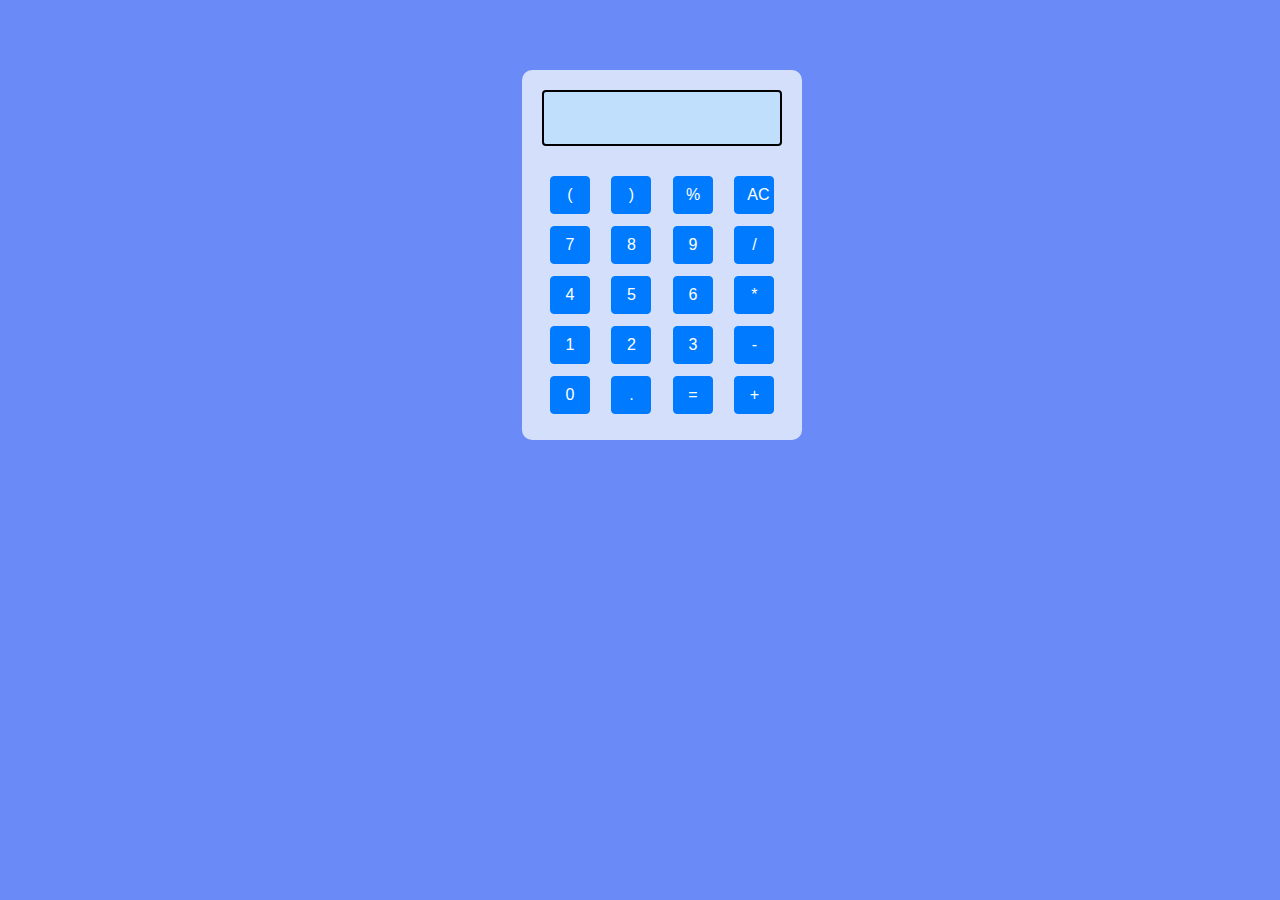
<file: Calculator/index.html>
<!DOCTYPE html>
<html lang="en">
  <head>
    <meta charset="UTF-8" />
    <meta http-equiv="X-UA-Compatible" content="IE=edge" />
    <meta name="viewport" content="width=device-width, initial-scale=1.0" />
    <title>Calculator</title>
    <link rel="stylesheet" href="main.css" />
    <link
      rel="stylesheet"
      href="https://cdn.jsdelivr.net/npm/bootstrap@4.0.0/dist/css/bootstrap.min.css"
      integrity="sha384-Gn5384xqQ1aoWXA+058RXPxPg6fy4IWvTNh0E263XmFcJlSAwiGgFAW/dAiS6JXm"
      crossorigin="anonymous"
    />
  </head>
  <body class="container">
    
    <div class="container">
      <div class="row">
        <div class="col-md-12">
          <form action="#" name="calculator" class="main">
            <input
              type="text"
              class="display form-control"
              name="display"
              id="display"
            /><br />

            <!-- buttons -->

            <input type="button" class="btn btn-primary" value="(" />
            <input type="button" class="btn btn-primary ml-3" value=")" />
            <input type="button" class="btn btn-primary ml-3" value="%" />
            <input
              type="button"
              class="btn btn-primary ml-3"
              value="AC"
            /><br />
            <input type="button" class="btn btn-primary" value="7" />
            <input type="button" class="btn btn-primary ml-3" value="8" />
            <input type="button" class="btn btn-primary ml-3" value="9" />
            <input type="button" class="btn btn-primary ml-3" value="/" /><br />
            <input type="button" class="btn btn-primary" value="4" />
            <input type="button" class="btn btn-primary ml-3" value="5" />
            <input type="button" class="btn btn-primary ml-3" value="6" />
            <input type="button" class="btn btn-primary ml-3" value="*" /><br />
            <input type="button" class="btn btn-primary" value="1" />
            <input type="button" class="btn btn-primary ml-3" value="2" />
            <input type="button" class="btn btn-primary ml-3" value="3" />
            <input type="button" class="btn btn-primary ml-3" value="-" /><br />
            <input type="button" class="btn btn-primary" value="0" />
            <input type="button" class="btn btn-primary ml-3" value="." />
            <input type="button" class="btn btn-primary ml-3" value="=" />
            <input type="button" class="btn btn-primary ml-3" value="+" /><br />
          </form>
        </div>
      </div>
    </div>
  </body>
  <script src="main.js"></script>
  <script
    src="https://code.jquery.com/jquery-3.2.1.slim.min.js"
    integrity="sha384-KJ3o2DKtIkvYIK3UENzmM7KCkRr/rE9/Qpg6aAZGJwFDMVNA/GpGFF93hXpG5KkN"
    crossorigin="anonymous"
  ></script>
</html>
</file>
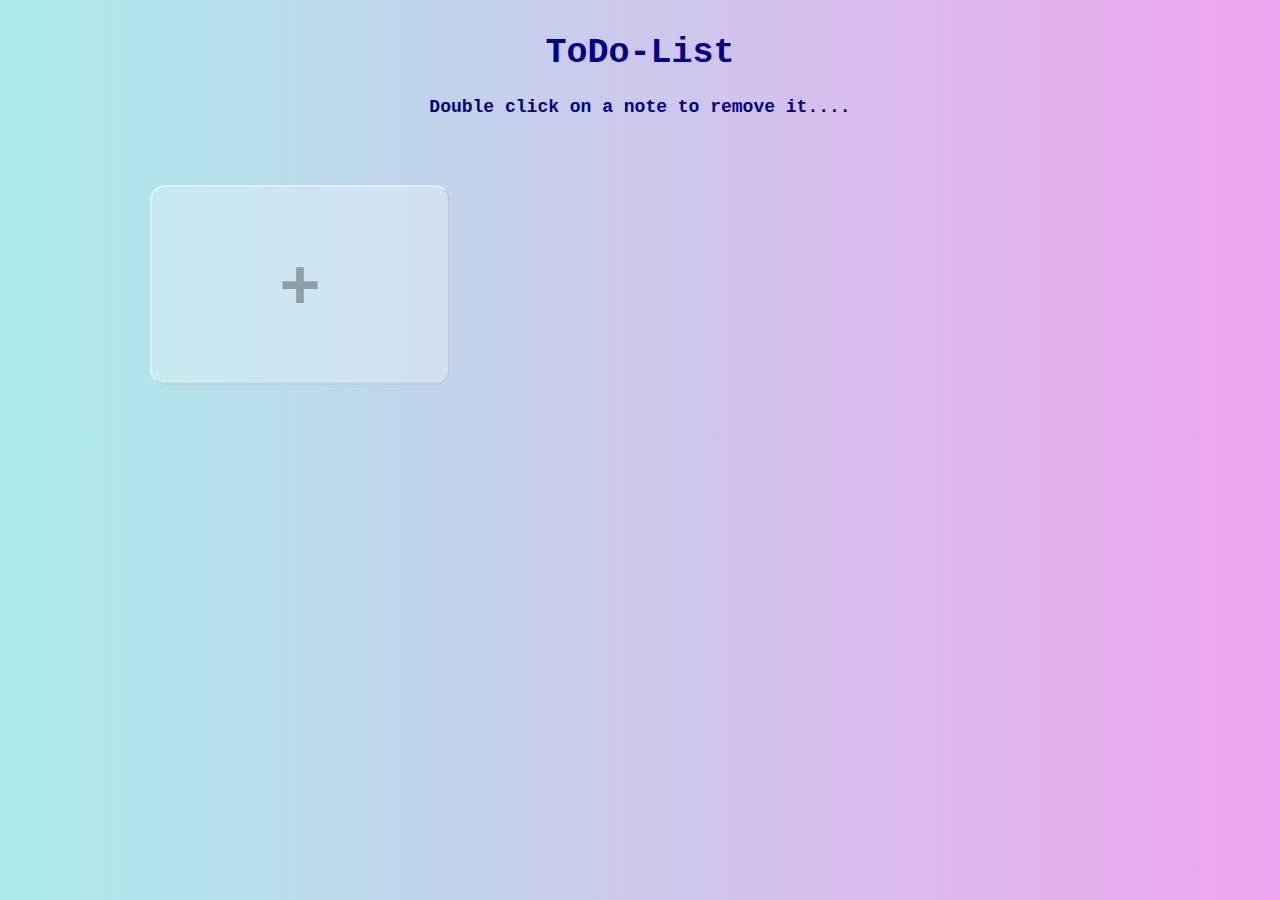
<file: ToDo-App/index.html>
<!DOCTYPE html>
<html lang="en">
  <head>
    <meta charset="UTF-8" />
    <meta http-equiv="X-UA-Compatible" content="IE=edge" />
    <meta name="viewport" content="width=device-width, initial-scale=1.0" />
    <title>Document</title>
    <link rel="stylesheet" href="index.css" />
  </head>
  <body>
    <h1 class="heading">ToDo-List</h1>
    <p class="info-text">Double click on a note to remove it....</p>
    <div class="app" id="app">
      <!-- <textarea
        cols="30"
        rows="10"
        class="note"
        placeholder="Empty Note"
      ></textarea> -->

      <button class="btn" id="btn">+</button>
    </div>
    <script src="index.js"></script>
  </body>
</html>
</file>
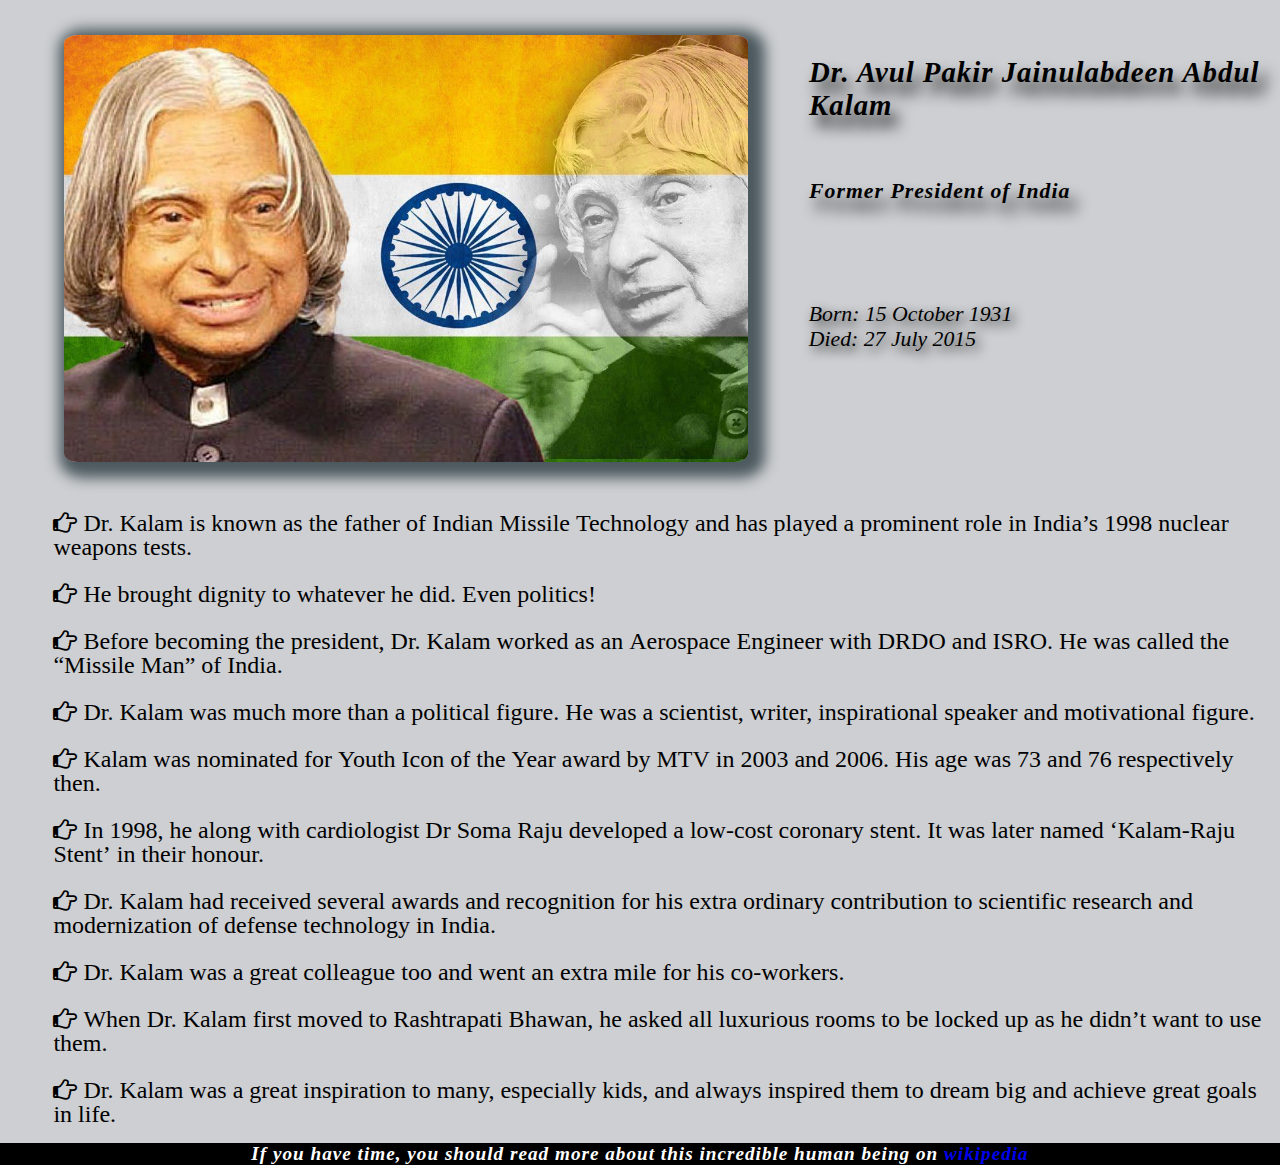
<file: TributePage/index.html>
<!DOCTYPE html>
<html lang="en">
  <head>
    <meta charset="UTF-8" />
    <meta http-equiv="X-UA-Compatible" content="IE=edge" />
    <meta name="viewport" content="width=device-width, initial-scale=1.0" />
    <title>Tribute Page</title>
    <link rel="stylesheet" href="main.css" />
    <link
      rel="stylesheet"
      href="https://cdnjs.cloudflare.com/ajax/libs/font-awesome/4.7.0/css/font-awesome.min.css"
    />
  </head>
  <body>
    <section id="top">
      <div id="profile">
        <div class="img">
          <img src="Images/img1.jpg" alt="" />
        </div>
        <section id="container">
          <div class="topname">
            <p>Dr. Avul Pakir Jainulabdeen Abdul Kalam</p>
          </div>
          <div class="midname">
            <p>Former President of India</p>
          </div>
          <div class="para">
            <p>Born: 15 October 1931</p>
            <p>Died: 27 July 2015</p>
          </div>
        </section>
      </div>
    </section>

    <section id="mid">
      <ul>
        <li>
          <i class="fa fa-hand-o-right">
            Dr. Kalam is known as the father of Indian Missile Technology and
            has played a prominent role in India’s 1998 nuclear weapons
            tests.</i
          >
        </li>

        <li>
          <i class="fa fa-hand-o-right">
            He brought dignity to whatever he did. Even politics!</i
          >
        </li>

        <li>
          <i class="fa fa-hand-o-right">
            Before becoming the president, Dr. Kalam worked as an Aerospace
            Engineer with DRDO and ISRO. He was called the “Missile Man” of
            India.</i
          >
        </li>

        <li>
          <i class="fa fa-hand-o-right">
            Dr. Kalam was much more than a political figure. He was a scientist,
            writer, inspirational speaker and motivational figure.</i
          >
        </li>

        <li>
          <i class="fa fa-hand-o-right">
            Kalam was nominated for Youth Icon of the Year award by MTV in 2003
            and 2006. His age was 73 and 76 respectively then.</i
          >
        </li>

        <li>
          <i class="fa fa-hand-o-right">
            In 1998, he along with cardiologist Dr Soma Raju developed a
            low-cost coronary stent. It was later named ‘Kalam-Raju Stent’ in
            their honour.</i
          >
        </li>

        <li>
          <i class="fa fa-hand-o-right">
            Dr. Kalam had received several awards and recognition for his extra
            ordinary contribution to scientific research and modernization of
            defense technology in India.</i
          >
        </li>

        <li>
          <i class="fa fa-hand-o-right">
            Dr. Kalam was a great colleague too and went an extra mile for his
            co-workers.</i
          >
        </li>

        <li>
          <i class="fa fa-hand-o-right">
            When Dr. Kalam first moved to Rashtrapati Bhawan, he asked all
            luxurious rooms to be locked up as he didn’t want to use them.</i
          >
        </li>

        <li>
          <i class="fa fa-hand-o-right">
            Dr. Kalam was a great inspiration to many, especially kids, and
            always inspired them to dream big and achieve great goals in
            life.</i
          >
        </li>
      </ul>
    </section>

    <footer id="bottom">
      <p>
        If you have time, you should read more about this incredible human being
        on
        <a
          href="https://en.wikipedia.org/wiki/A._P._J._Abdul_Kalam"
          target="_blank"
          >wikipedia</a
        >
      </p>
    </footer>
  </body>
</html>
</file>
<file: Calculator/main.css>
* {
  margin: 2%;
  padding: 0;

}

/* body {
   clear:  all;
   background-color: rgb(93, 192, 222) ;
  } */
.container{
    background-color: rgb(106, 139, 247);
    width: 100%;
}
.main {
  background-color: rgb(212, 224, 251);
  height: auto;
  width: 280px;
  padding: 20px;
  text-align: center;
  border-radius: 10px;
  margin: auto;
}
#display {
  background-color: rgb(191, 223, 252);
  line-height: 2.5;
  border: 2px solid black;
}
.btn {
  height: auto;
  width: 40px;
  margin: 6px 1px;
}
</file>
<file: ToDo-App/index.css>
body {
  margin: 0;
  background: linear-gradient(to left, rgb(239, 165, 239), rgb(170, 236, 234));
  font-family: "Courier New", Courier, monospace;
}

.heading {
  color: darkblue;
  text-align: center;
  padding-top: 10px;
  font-size: 35px;
  font-weight: 900;
}

.info-text {
  text-align: center;
  color: darkblue;
  font-size: 18px;
  font-weight: 600;
}

.app {
  display: grid;
  grid-template-columns: repeat(auto-fill, 300px);
  gap: 40px;
  justify-content: center;
  padding: 50px;
}

.note {
  padding: 17px;
  border-radius: 15px;
  resize: none;
  box-shadow: 4px 5px 12px rgba(0, 0, 0, 0.3);
  font-size: 18px;
  height: 200px;
  color: darkblue;
  border: none;
  outline: none;
  background: rgba(255, 255, 255, 0.1);
  box-sizing: border-box;
  transition: all 3000ms eas;
}

.note::placeholder {
  color: gray;
  opacity: 30%;
}

.note:hover,
.note:focus {
  box-shadow: 4px 4px 30px rgba(0, 0, 0, 0.6);
  transition: all 300ms ease;
}

.btn {
  height: 200px;
  border-color: rgba(255, 255, 255, 0.37);
  background: rgba(255, 255, 255, 0.27);
  border-radius: 15px;
  font-size: 70px;
  font-weight: 700;
  color: rgba(0, 0, 0, 0.3);
  cursor: pointer;
}

.btn:hover {
  background: rgba(255, 255, 255, 0.55);
  color: rgba(0, 0, 0, 0.6);
  transition: all 300ms ease;
}
</file>
<file: TributePage/main.css>
* {
  margin: 0;
  padding: 0;
}
body {
  background-color: rgba(69, 76, 86, 0.265);
}

#top {
  height: 55vh;
}
#profile {
  width: 90%;
  height: 50vh;
  margin: auto;
  display: flex;
}

#profile img {
  border-radius: 2%;
  box-shadow: 6px 5px 14px 11px #4c595e;
  object-fit: cover;
  width: 100%;
  height: 100%;
}
.img {
  margin-top: 3%;
  width: 70%;
  height: 95%;
}

.topname {
  letter-spacing: 1px;
  font-size: 1.8rem;
  font-weight: 700;
  font-style: oblique;
  text-shadow: 7px 12px 15px #000000;
  padding: 5px;
  height: 20%;
  width: 100%;
  margin: auto;
  margin-top: 11%;
  margin-left: 12%;
}

.midname {
  letter-spacing: 1px;
  font-size: 1.36rem;
  font-weight: 700;
  font-style: oblique;
  text-shadow: 7px 12px 15px #000000;
  padding: 5px;
  height: 20%;
  width: 100%;
  margin: auto;
  margin-top: 2%;
  margin-left: 12%;
}
.para {
  /* border: 2px solid red; */
  font-size: 1.36rem;
  font-style: oblique;
  text-shadow: 4px 5px 12px #000000;
  width: 160%;
  margin: auto;
  margin-bottom: 21%;
  margin-left: 13%;
}

#container {
  display: flex;
  flex-direction: column;
}

#mid {
  margin-left: 3%;
  height: 100%;
}

#mid ul li {
  padding: 5px;
  margin: 10px;
  font-size: 1.5rem;
  font-weight: 400;
  list-style: none;
}

footer {
  background-color: black;
}
#bottom {
  color: white;
  text-align: center;
  font-size: 1.2rem;
  font-style: italic;
  font-weight: 600;
  letter-spacing: 1px;
}

#bottom a {
  text-decoration: none;
}
a:visited {
  color: rgb(29, 66, 199);
}

a:hover {
  color: rgb(0, 255, 174);
}
</file>
